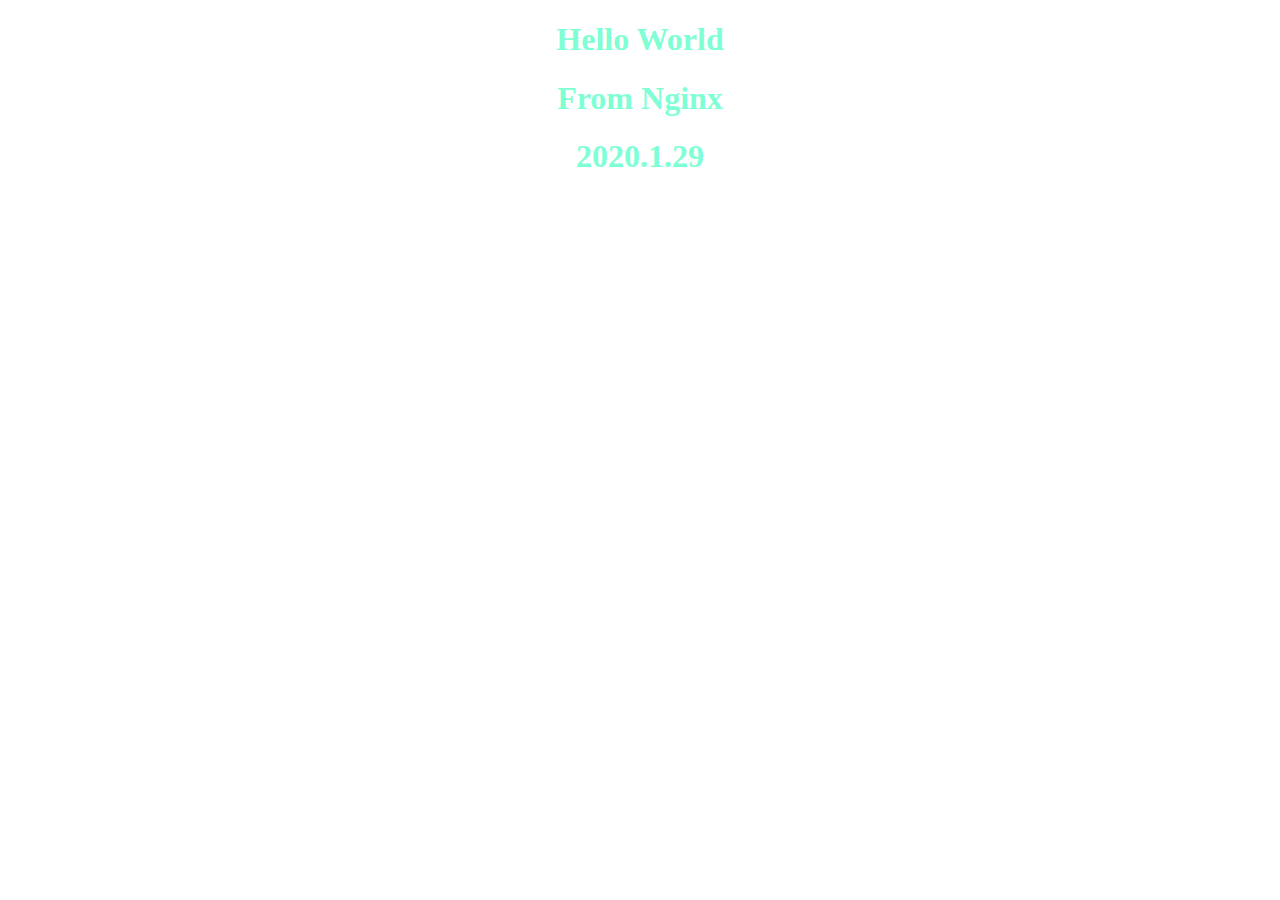
<file: nginx-1.16.1/dlib/index.html>
<!DOCTYPE html>
<html lang="en">

<head>
    <meta charset="UTF-8">
    <meta name="viewport" content="width=device-width, initial-scale=1.0">
    <meta http-equiv="X-UA-Compatible" content="ie=edge">
    <link rel="stylesheet" href="myCSS.css">
    <title>TEST</title>
</head>

<body>
    <div class="myWord">
        <h1>Hello World</h1>
        <h1>From Nginx</h1>
        <h1>2020.1.29</h1>
    </div>
</body>

</html>
</file>
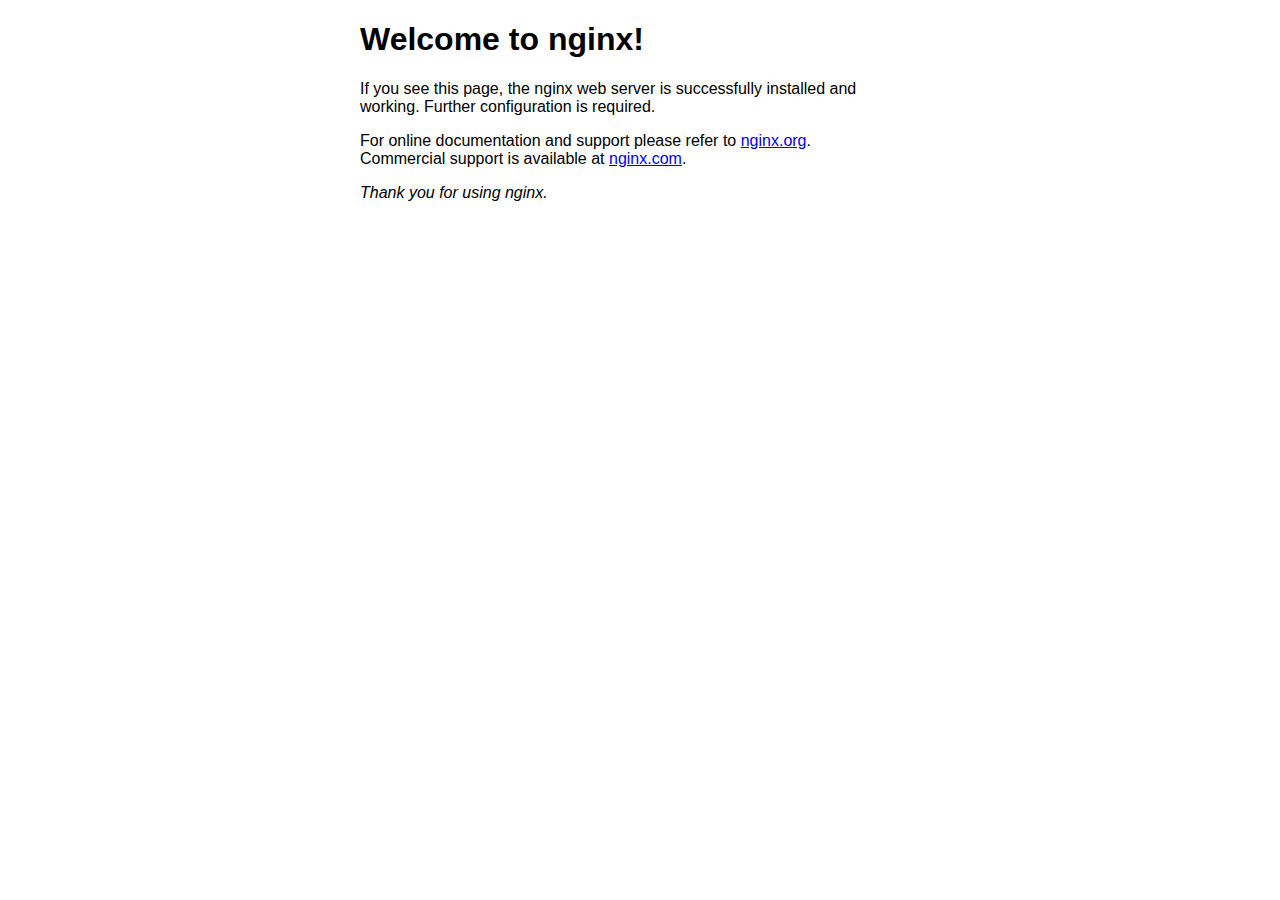
<file: nginx-1.16.1/html/index.html>
<!DOCTYPE html>
<html>
<head>
<title>Welcome to nginx!</title>
<style>
    body {
        width: 35em;
        margin: 0 auto;
        font-family: Tahoma, Verdana, Arial, sans-serif;
    }
</style>
</head>
<body>
<h1>Welcome to nginx!</h1>
<p>If you see this page, the nginx web server is successfully installed and
working. Further configuration is required.</p>

<p>For online documentation and support please refer to
<a href="http://nginx.org/">nginx.org</a>.<br/>
Commercial support is available at
<a href="http://nginx.com/">nginx.com</a>.</p>

<p><em>Thank you for using nginx.</em></p>
</body>
</html>
</file>
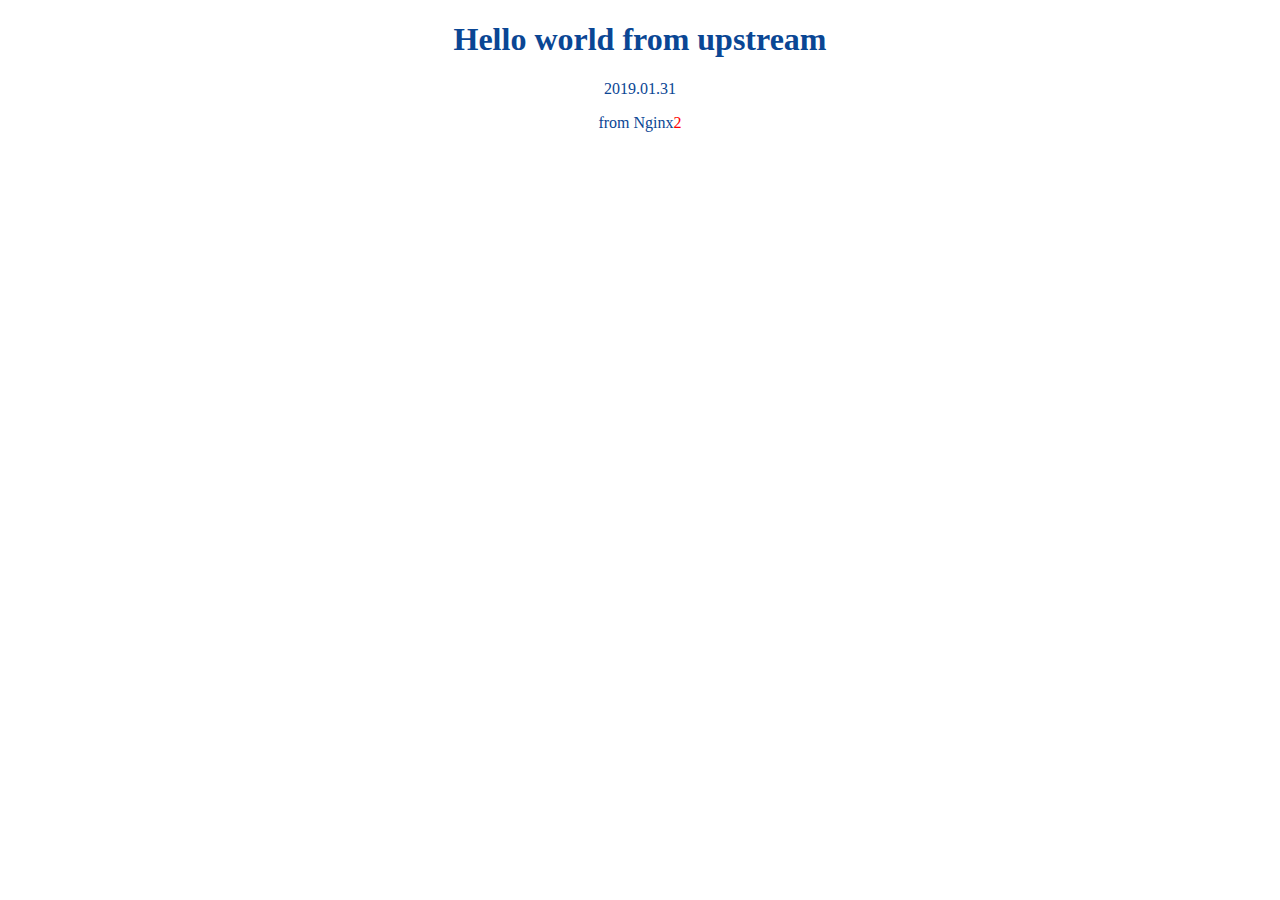
<file: nginxUpsteramGroup/nginx2/dlib/index.html>
<!DOCTYPE html>
<html lang="en">
<head>
    <meta charset="UTF-8">
    <meta name="viewport" content="width=device-width, initial-scale=1.0">
    <meta http-equiv="X-UA-Compatible" content="ie=edge">
    <link rel="stylesheet" href="myindex.css">
    <title>andy</title>
</head>
<body>
    <div class="mydiv">
        <h1 class="myword">Hello world from upstream</h1>
        <p>2019.01.31</p>
        <p>from Nginx<span style="color: red;">2</span></p>
    </div>
</body>
</html>
</file>
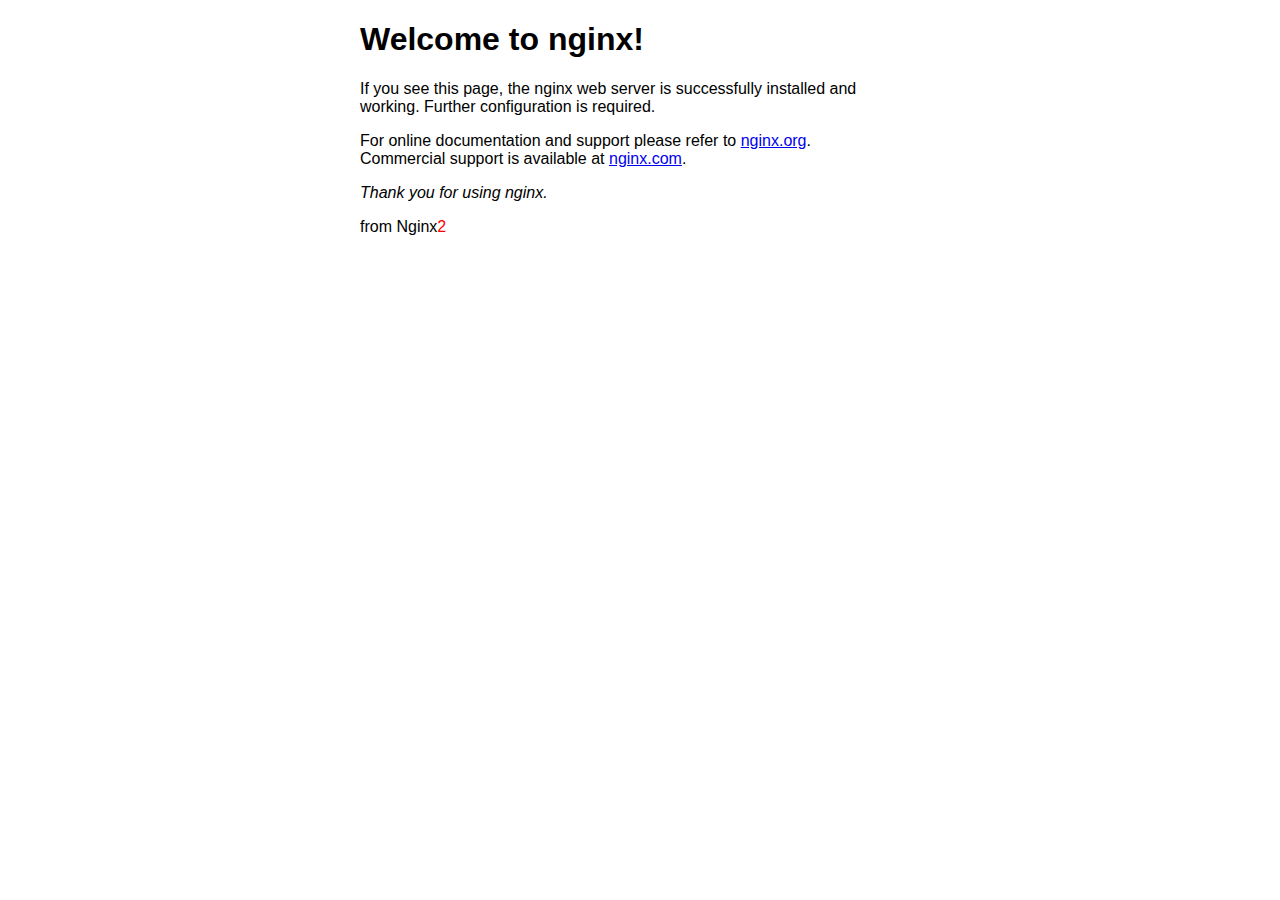
<file: nginxUpsteramGroup/nginx2/html/index.html>
<!DOCTYPE html>
<html>
<head>
<title>Welcome to nginx!</title>
<style>
    body {
        width: 35em;
        margin: 0 auto;
        font-family: Tahoma, Verdana, Arial, sans-serif;
    }
</style>
</head>
<body>
<h1>Welcome to nginx!</h1>
<p>If you see this page, the nginx web server is successfully installed and
working. Further configuration is required.</p>

<p>For online documentation and support please refer to
<a href="http://nginx.org/">nginx.org</a>.<br/>
Commercial support is available at
<a href="http://nginx.com/">nginx.com</a>.</p>

<p><em>Thank you for using nginx.</em></p>
<p>from Nginx<span style="color: red;">2</span></p>
</body>
</html>
</file>
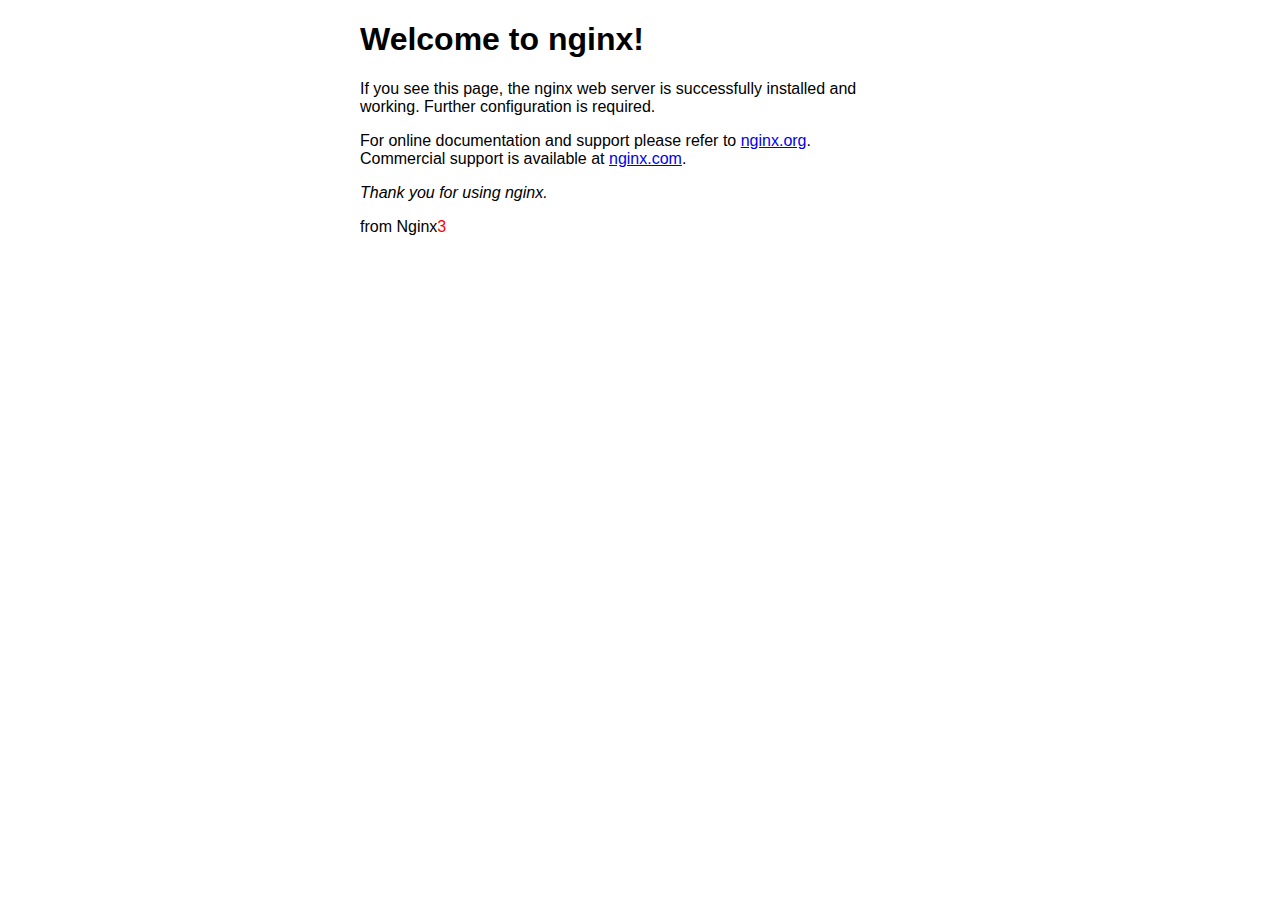
<file: nginxUpsteramGroup/nginx3/html/index.html>
<!DOCTYPE html>
<html>
<head>
<title>Welcome to nginx!</title>
<style>
    body {
        width: 35em;
        margin: 0 auto;
        font-family: Tahoma, Verdana, Arial, sans-serif;
    }
</style>
</head>
<body>
<h1>Welcome to nginx!</h1>
<p>If you see this page, the nginx web server is successfully installed and
working. Further configuration is required.</p>

<p>For online documentation and support please refer to
<a href="http://nginx.org/">nginx.org</a>.<br/>
Commercial support is available at
<a href="http://nginx.com/">nginx.com</a>.</p>

<p><em>Thank you for using nginx.</em></p>
<p>from Nginx<span style="color: red;">3</span></p>
</body>
</html>
</file>
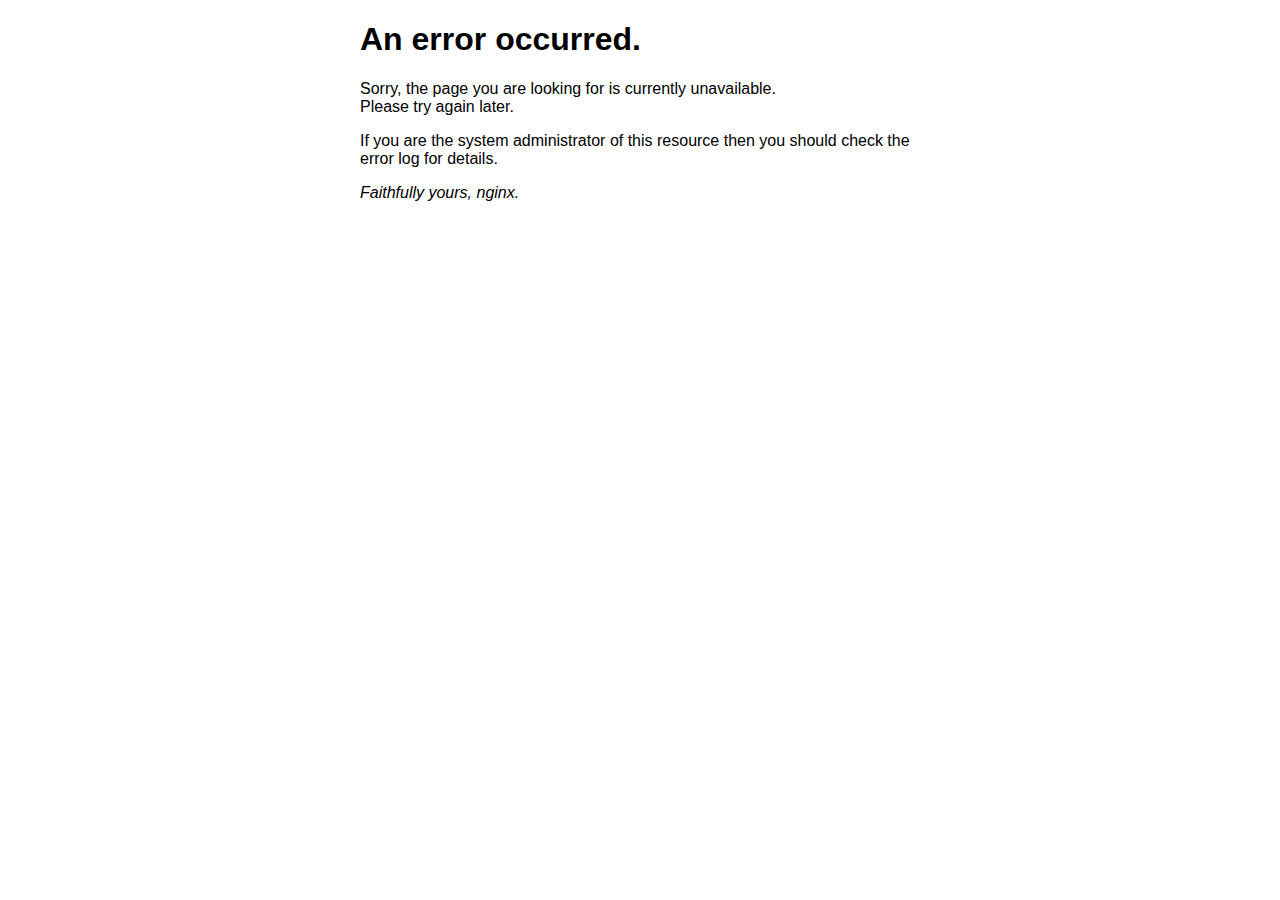
<file: nginx-1.16.1/html/50x.html>
<!DOCTYPE html>
<html>
<head>
<title>Error</title>
<style>
    body {
        width: 35em;
        margin: 0 auto;
        font-family: Tahoma, Verdana, Arial, sans-serif;
    }
</style>
</head>
<body>
<h1>An error occurred.</h1>
<p>Sorry, the page you are looking for is currently unavailable.<br/>
Please try again later.</p>
<p>If you are the system administrator of this resource then you should check
the error log for details.</p>
<p><em>Faithfully yours, nginx.</em></p>
</body>
</html>
</file>
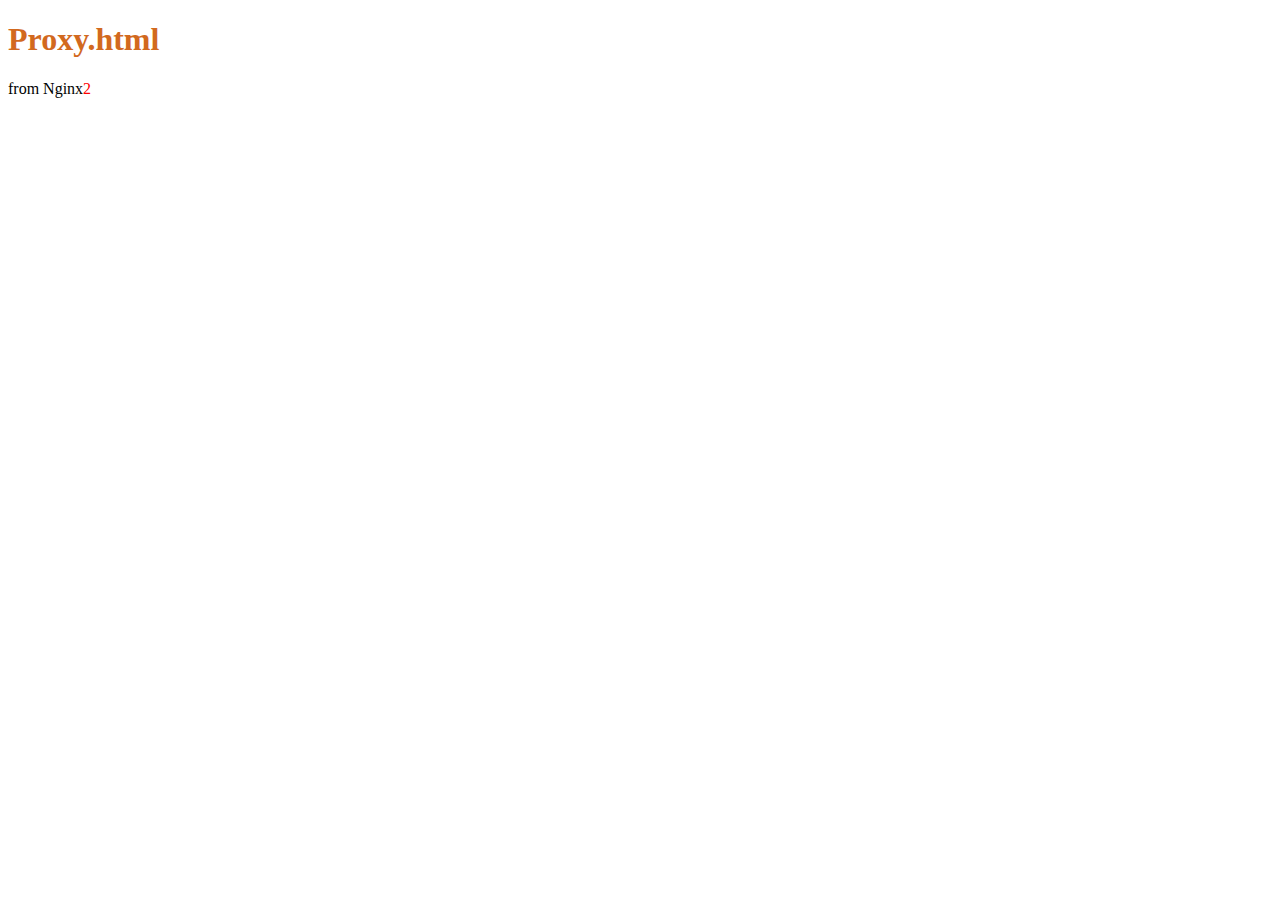
<file: nginxUpsteramGroup/nginx2/dlib/proxy.html>
<!DOCTYPE html>
<html lang="en">
<head>
    <meta charset="UTF-8">
    <meta name="viewport" content="width=device-width, initial-scale=1.0">
    <meta http-equiv="X-UA-Compatible" content="ie=edge">
    <title>Proxy2Upstream</title>
</head>
<body>
    <div>
        <h1 style="color: chocolate;">Proxy.html</h1>
        <p>from Nginx<span style="color: red;">2</span></p>
    </div>
</body>
</html>
</file>
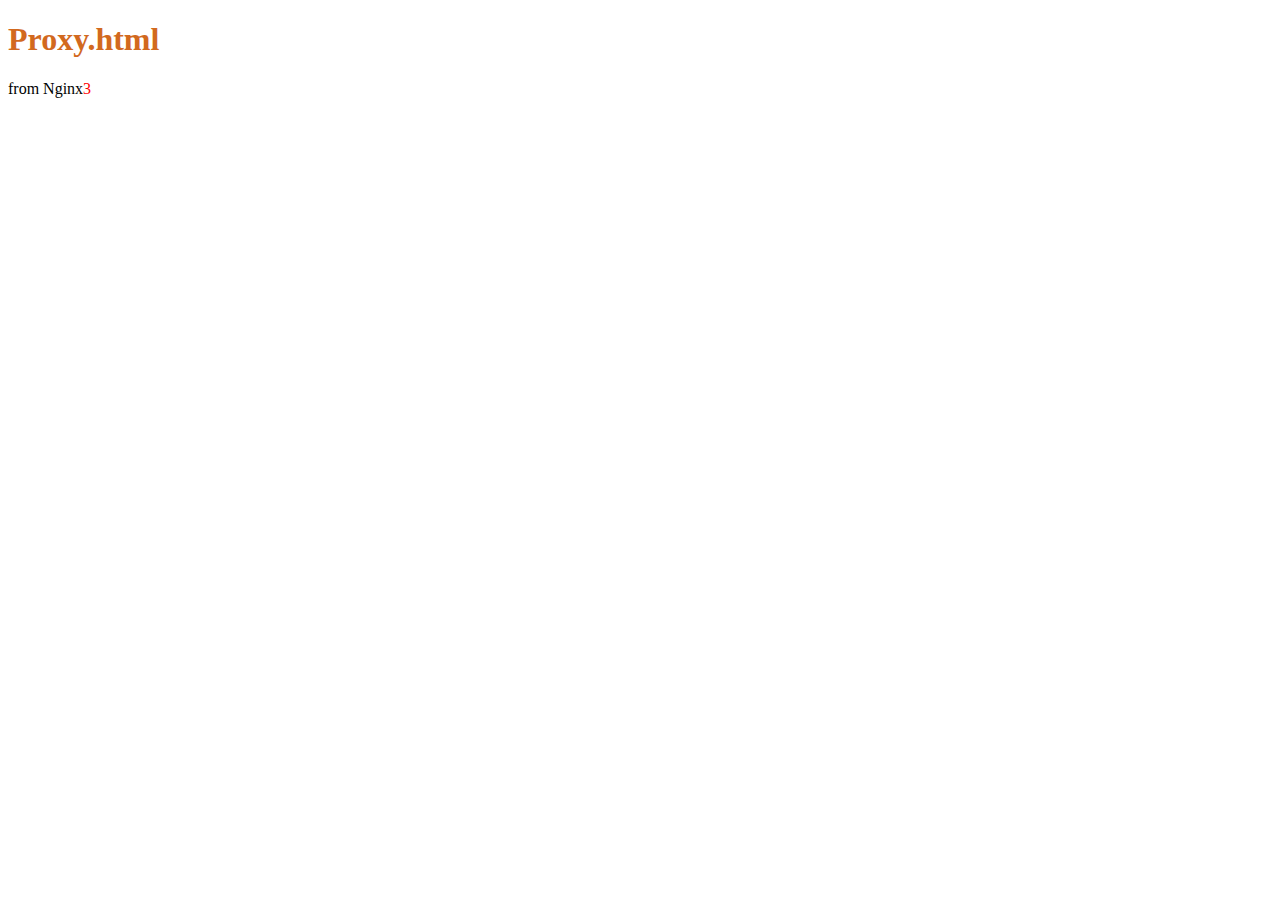
<file: nginxUpsteramGroup/nginx3/dlib/proxy.html>
<!DOCTYPE html>
<html lang="en">
<head>
    <meta charset="UTF-8">
    <meta name="viewport" content="width=device-width, initial-scale=1.0">
    <meta http-equiv="X-UA-Compatible" content="ie=edge">
    <title>Nginx3</title>
</head>
<body>
    <div>
        <h1 style="color: chocolate;">Proxy.html</h1>
        <p>from Nginx<span style="color: red;">3</span></p>
    </div>
</body>
</html>
</file>
<file: nginx-1.16.1/dlib/myCSS.css>
.myWord{
    color: aquamarine;
    text-align: center;
}
</file>
<file: nginxUpsteramGroup/nginx2/dlib/myindex.css>
.mydiv{
    position: relative;
    margin-top: 350 px;
    color: rgb(10, 70, 148);
    text-align: center;
}

/* .myword{
    
} */
</file>
